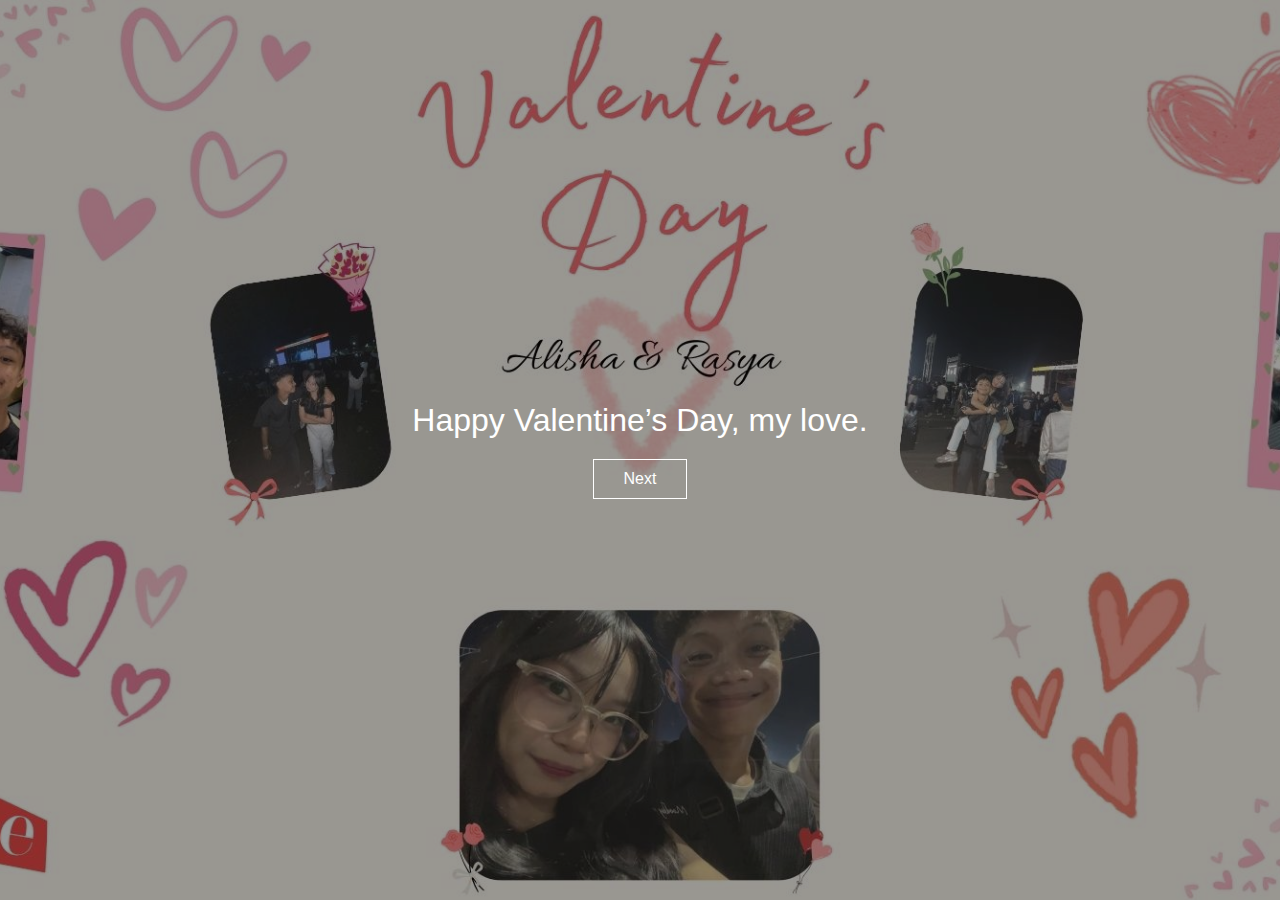
<file: index.html>
<!doctype html>
<html lang="id">
  <head>
    <meta name="viewport" content="width=device-width, initial-scale=1.0" />
    <meta charset="UTF-8" />
    <title>For You</title>
    <link rel="stylesheet" href="style.css" />
  </head>
  <body>
    <div class="page active" id="page1">
      <h1>Happy Valentine’s Day, my love.</h1>
      <button onclick="nextPage(2)">Next</button>
    </div>

    <div class="page" id="page2">
      <h1>Thank you for being such a beautiful part of my life.</h1>
      <button onclick="nextPage(3)">Next</button>
    </div>

    <div class="page" id="page3">
      <h1>Every memory and every moment I share with you feels so special and meaningful to me.</h1>
      <button onclick="nextPage(4)">Next</button>
    </div>

    <div class="page" id="page4">
      <h1>Today and always, I choose you to be my Valentine.</h1>
      <button onclick="nextPage(5)">Next</button>
    </div>

    <div class="page" id="page5">
      <h1>I love you.</h1>
      <button onclick="goToConfess()">There’s one more thing...</button>
    </div>

    <script src="script.js"></script>
  </body>
</html>
</file>
<file: style.css>
@media (max-width: 600px) {
  .photo {
    width: 70%;
  }

  h1 {
    font-size: 28px;
  }

  #subText {
    font-size: 16px;
    padding: 0 20px;
  }

  .btn {
    width: 60px;
    height: 60px;
    font-size: 24px;
  }
}

body {
  transition: opacity 0.8s ease;
  margin: 0;
  font-family: "Segoe UI", sans-serif;
  height: 100vh;
  overflow: hidden;
  display: flex;
  justify-content: center;
  align-items: center;
  text-align: center;
  color: white;
  position: relative;
}

button {
  touch-action: manipulation;
}

/* Background foto full */
body::before {
  content: "";
  position: absolute;
  inset: 0;
  background: url("assets/bg.jpg") no-repeat center center/cover;
  filter: brightness(0.6);
  z-index: -1;
}

/* Page animation */
.page {
  position: absolute;
  opacity: 0;
  transform: translateY(30px);
  transition: all 0.8s ease;
  pointer-events: none;
}

.page.active {
  opacity: 1;
  transform: translateY(0);
  pointer-events: auto;
}

h1 {
  font-size: 32px;
  font-weight: 300;
  max-width: 600px;
  margin: 0 20px 20px;
}

button {
  padding: 10px 30px;
  border: 1px solid white;
  background: transparent;
  color: white;
  font-size: 16px;
  cursor: pointer;
  transition: 0.3s;
}

button:hover {
  background: white;
  color: black;
}

/* Fade out effect sebelum pindah halaman */
body.fade-out {
  opacity: 0;
  transition: opacity 0.8s ease;
}

/* === FLOWER ANIMATION === */

.flower {
  position: fixed;
  top: -50px;
  font-size: 20px;
  pointer-events: none;
  animation: fall linear forwards;
}

@keyframes fall {
  0% {
    transform: translateY(0) rotate(0deg);
    opacity: 1;
  }
  100% {
    transform: translateY(110vh) rotate(360deg);
    opacity: 0;
  }
}

/* === LOVE ANIMATION === */

.love {
  position: fixed;
  top: -50px;
  font-size: 18px;
  pointer-events: none;
  animation: fallLove linear forwards;
}

@keyframes fallLove {
  0% {
    transform: translateY(0) scale(1);
    opacity: 1;
  }
  50% {
    transform: translateY(50vh) scale(1.2);
  }
  100% {
    transform: translateY(110vh) scale(0.8);
    opacity: 0;
  }
}
</file>
